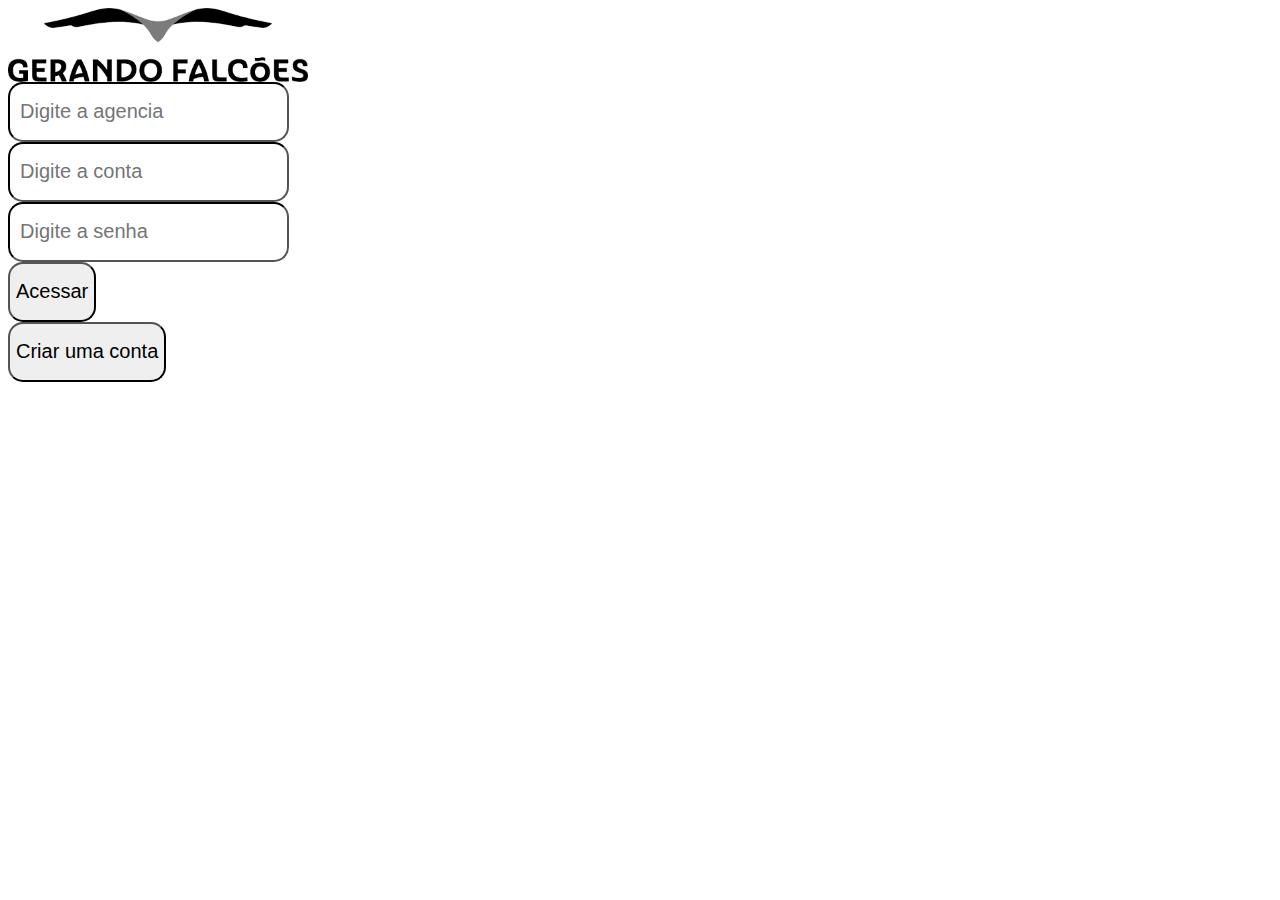
<file: index.html>
<html>

<head>
    <meta charset="UTF-8">
    <title>
        Internet Bank GF
    </title>
    <script src="https://cdn.jsdelivr.net/npm/@popperjs/core@2.9.2/dist/umd/popper.min.js" integrity="sha384-IQsoLXl5PILFhosVNubq5LC7Qb9DXgDA9i+tQ8Zj3iwWAwPtgFTxbJ8NT4GN1R8p" crossorigin="anonymous"></script>
    <script src="https://cdn.jsdelivr.net/npm/bootstrap@5.0.1/dist/js/bootstrap.min.js" integrity="sha384-Atwg2Pkwv9vp0ygtn1JAojH0nYbwNJLPhwyoVbhoPwBhjQPR5VtM2+xf0Uwh9KtT" crossorigin="anonymous"></script>
    <link href="https://cdn.jsdelivr.net/npm/bootstrap@5.0.1/dist/css/bootstrap.min.css" rel="stylesheet" integrity="sha384-+0n0xVW2eSR5OomGNYDnhzAbDsOXxcvSN1TPprVMTNDbiYZCxYbOOl7+AMvyTG2x" crossorigin="anonymous">
    <link rel="stylesheet" href="style.css">
    <script src="./Models/banco.js"></script>
    <script src="./Models/agencia.js"></script>
    <script src="./Models/conta.js"></script>
    <script src="./Models/usuario.js"></script>
    <script src="./Services/index.js"></script>
    <script src="index.js"></script>
</head>

<body>
    <div class="form-container col-12 d-flex justify-content-center">
        <div class="row col-12 col-lg-6 d-flex justify-content-center">
            <div class="logo-container mt-5 d-flex justify-content-center">
                <img src="imagens/logo.png" alt="logo" class="logo">
            </div>

            <div class="input-form d-flex justify-content-center">
                <input type="number" maxlength="4" placeholder="Digite a agencia" id="agencia" class="input col-10 col-lg-8 mt-4">
            </div>
            <div class="message-error d-flex justify-content-center mt-2" id="agenciaError"></div>

            <div class="input-form d-flex justify-content-center">
                <input type="number" maxlength="4" placeholder="Digite a conta" id="conta" class="input col-10 col-lg-8 mt-4">
            </div>
            <div class="message-error d-flex justify-content-center mt-2" id="contaError"></div>

            <div class="input-form d-flex justify-content-center mt-2">
                <input type="password" maxlength="4" placeholder="Digite a senha" id="senha" class="input col-10 col-lg-8 mt-4">
            </div>
            <div class="message-error d-flex justify-content-center" id="senhaError"></div>

            <!-- botão para acessar -->
            <div class="button-form d-flex justify-content-center col-10 col-lg-8">
                <button onclick="acessar()" class="button btn btn-success w-100 mt-4">Acessar</button>
            </div>

            <!-- botão para criar uma conta -->
            <div class="button-form d-flex justify-content-center col-10 col-lg-8">
                <button onclick="criarConta()" class="button btn btn-primary w-100 mt-2">Criar uma conta</button>
            </div>
        </div>
    </div>
</body>

</html>
</file>
<file: style.css>
.logo {
    width: 300px;
}

.input {
    height: 60px;
    border-radius: 15px;
    font-size: 20px;
    padding-left: 10px;
    border-color: black;
    border-width: 2px;
}

.input:focus {
    box-shadow: 0 0 0 0;
    outline: 0;
}

.button {
    height: 60px;
    border-radius: 15px;
    font-size: 20px;
}

.input-error {
    border-color: red;
}

.message-error {
    color: red;
}
</file>
